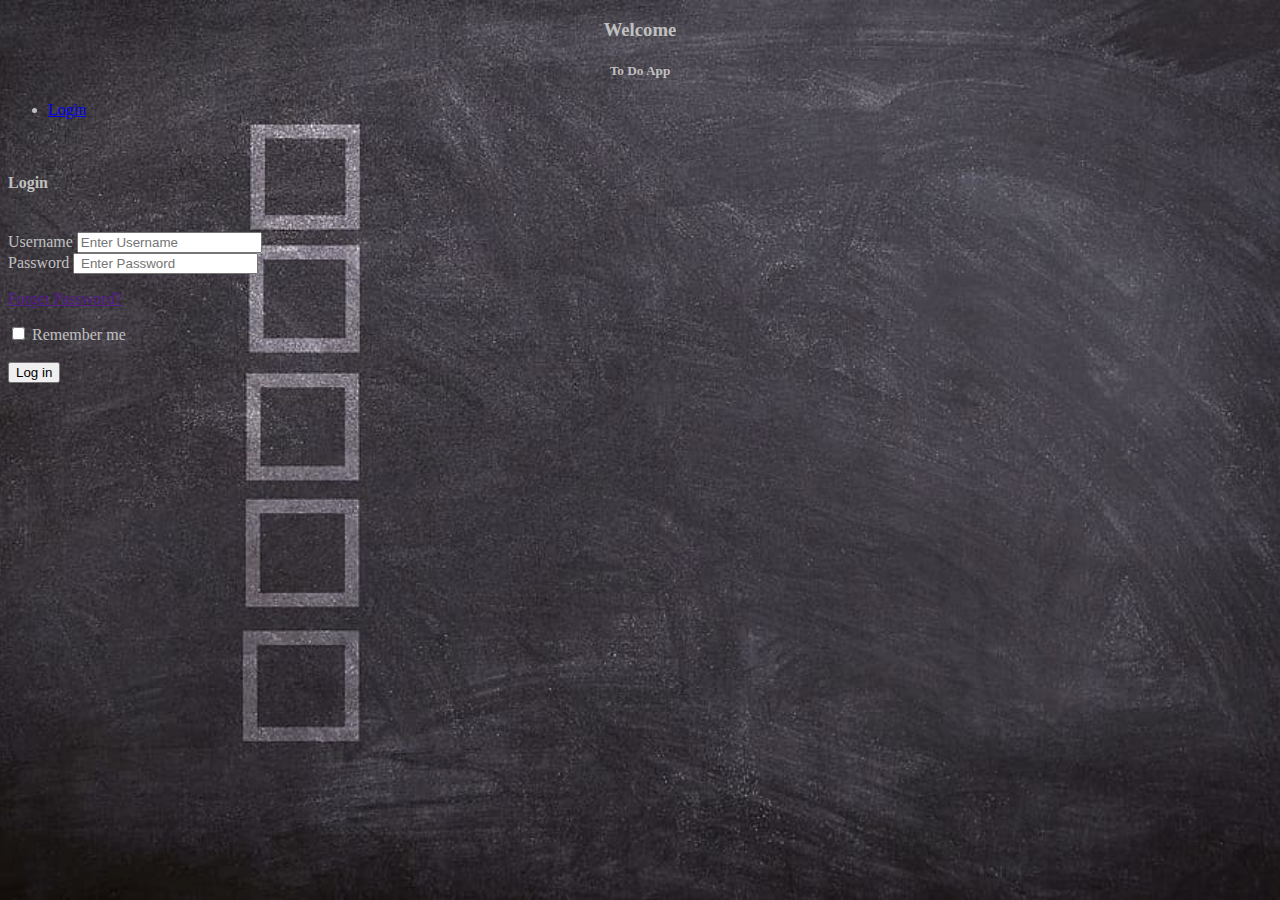
<file: index.html>
<!DOCTYPE html>
<html lang="en">

<head>
    <meta charset="UTF-8">
    <meta http-equiv="X-UA-Compatible" content="IE=edge">
    <meta name="viewport" content="width=device-width, initial-scale=1.0">
    <title>To do App</title>

    <link href="https://cdn.jsdelivr.net/npm/bootstrap@5.3.0-alpha3/dist/css/bootstrap.min.css" rel="stylesheet"
        integrity="sha384-KK94CHFLLe+nY2dmCWGMq91rCGa5gtU4mk92HdvYe+M/SXH301p5ILy+dN9+nJOZ" crossorigin="anonymous">
    <script src="https://cdn.jsdelivr.net/npm/bootstrap@5.3.0-alpha3/dist/js/bootstrap.bundle.min.js"
        integrity="sha384-ENjdO4Dr2bkBIFxQpeoTz1HIcje39Wm4jDKdf19U8gI4ddQ3GYNS7NTKfAdVQSZe"
        crossorigin="anonymous"></script>
    <link rel="stylesheet" href="style.css">
</head>

<body>

    <h3 style="text-align: center;">Welcome </h3>
    <h5 style="text-align: center;">To Do App</h5>

    <ul class="nav nav-pills nav-justified">
        <li class="nav-item">
            <a class="nav-link active" aria-current="page" href="#">Login</a>
        </li>


    </ul>
    <br>
    <h4>Login</h4>
    <br>

    <form name="form1" class="row g-3">
        <div class="col-md-6">
            <label for="inputEmail4" class="form-label">Username</label>
            <input type="text" id="email" onblur="return validateemail()" class="form-control"
                placeholder="Enter Username">
            <span id="err2"></span>

        </div>
        <div class="col-md-6">
            <label for="inputPassword4" class="form-label">Password</label>
            <input type="password" id="password" onblur="return validatepassword()" class="form-control"
                placeholder=" Enter Password ">
            <span id="err3"></span><br>
            <p id="passwordmessage">

            </p>

            <p><a href=>Forget Password?</a></p>
        </div>


        <div class="col-12">
            <div class="form-check">
                <input class="form-check-input" type="checkbox" id="gridCheck">
                <label class="form-check-label" for="gridCheck">
                    Remember me
                </label>
            </div>
        </div>
        <br>
        <div class="col-12">
            <button type="submit" id="login" class="btn btn-primary submit">Log in</button>
        </div>
    </form>



    </form>
    <script src="login_valid.js"></script>
</body>

</html>
</file>
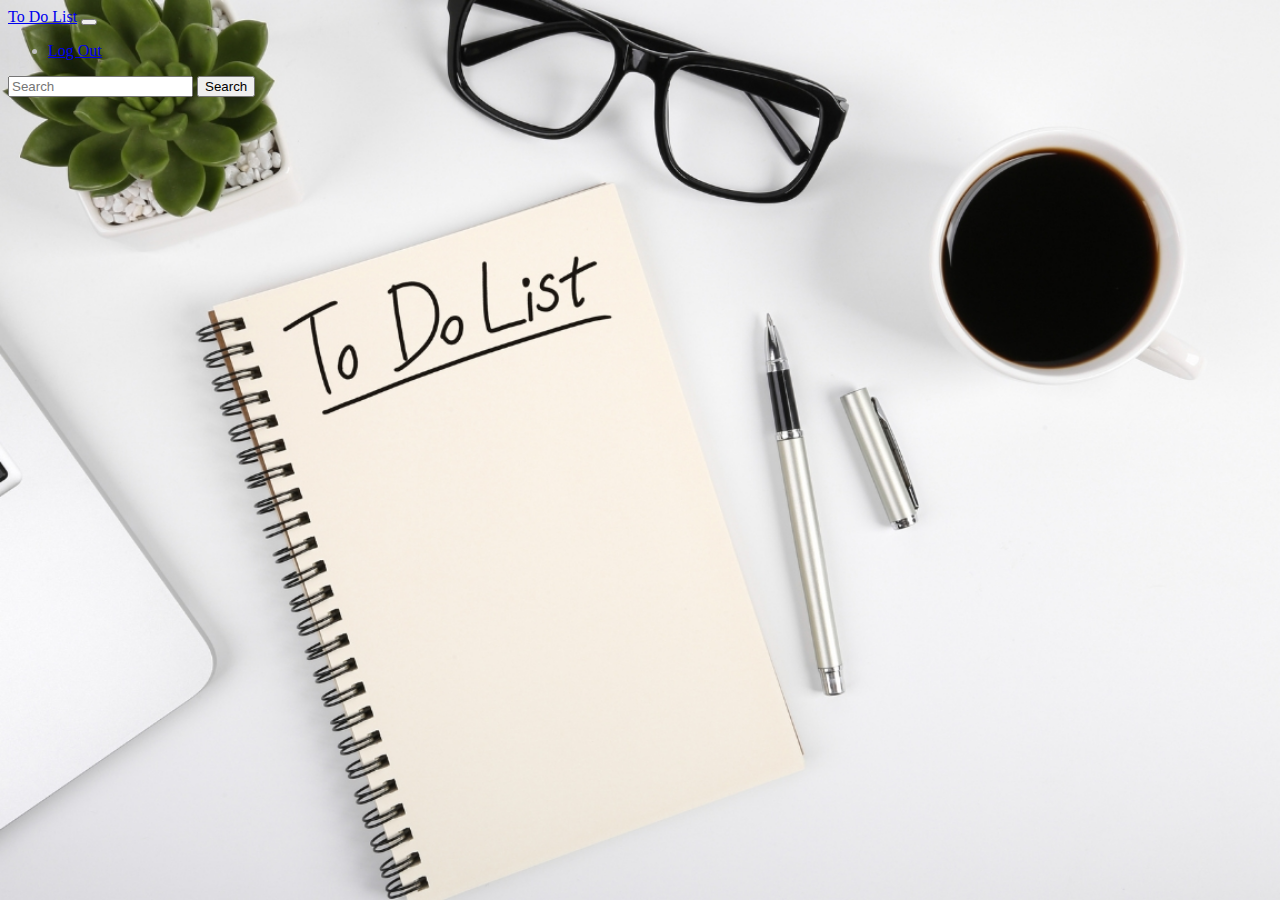
<file: mainPage.html>
<!DOCTYPE html>
<html lang="en">

<head>
    <meta charset="UTF-8">
    <meta http-equiv="X-UA-Compatible" content="IE=edge">
    <meta name="viewport" content="width=device-width, initial-scale=1.0">
    <title>Main Page</title>

    <link href="https://cdn.jsdelivr.net/npm/bootstrap@5.3.0-alpha3/dist/css/bootstrap.min.css" rel="stylesheet"
        integrity="sha384-KK94CHFLLe+nY2dmCWGMq91rCGa5gtU4mk92HdvYe+M/SXH301p5ILy+dN9+nJOZ" crossorigin="anonymous">

    <script src="https://cdn.jsdelivr.net/npm/bootstrap@5.3.0-alpha3/dist/js/bootstrap.bundle.min.js"
        integrity="sha384-ENjdO4Dr2bkBIFxQpeoTz1HIcje39Wm4jDKdf19U8gI4ddQ3GYNS7NTKfAdVQSZe"
        crossorigin="anonymous"></script>

        <link rel="stylesheet" href="style_main.css">
</head>

<body>

    <!--navbar starts-->

    <nav class="navbar navbar-expand-lg bg-primary">
        <div class="container-fluid">
            <a class="navbar-brand" href="to_do_list.html">To Do List</a>
            <button class="navbar-toggler" type="button" data-bs-toggle="collapse"
                data-bs-target="#navbarSupportedContent" aria-controls="navbarSupportedContent" aria-expanded="false"
                aria-label="Toggle navigation">
                <span class="navbar-toggler-icon"></span>
            </button>
            <div class="collapse navbar-collapse" id="navbarSupportedContent">
                <ul class="navbar-nav me-auto mb-2 mb-lg-0">
                    <li class="nav-item">
                        <a class="nav-link active" aria-current="page" href="index.html">Log Out</a>
                    </li>
                </ul>



                <form class="d-flex" role="search">
                    <input class="form-control me-2" type="search" placeholder="Search" aria-label="Search">
                    <button class="btn btn-outline-success" type="submit">Search</button>
                </form>
            </div>
        </div>
    </nav>


</body>

</html>
</file>
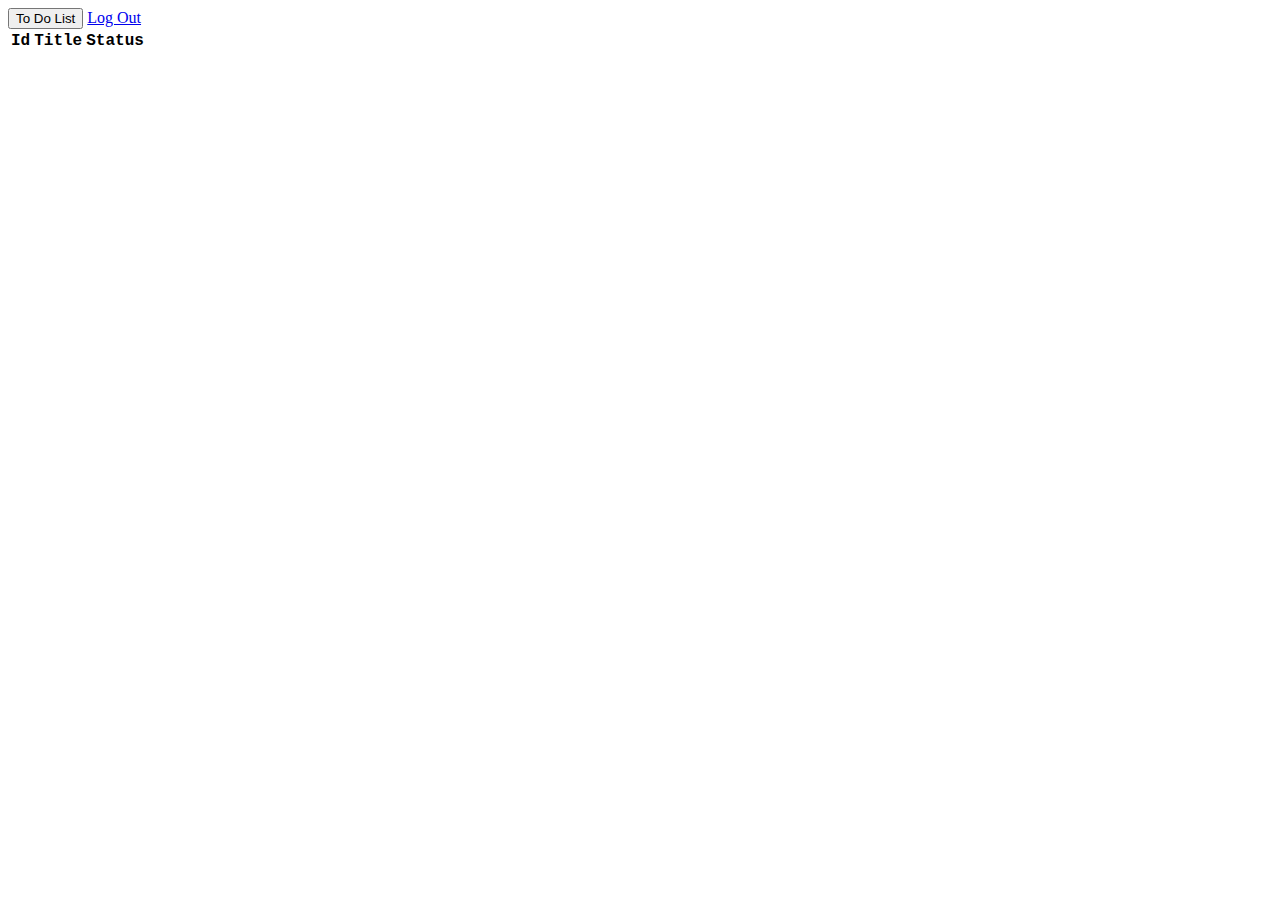
<file: to_do_list.html>
<!DOCTYPE html>
<html lang="en">

<head>
    <meta charset="UTF-8">
    <meta http-equiv="X-UA-Compatible" content="IE=edge">
    <meta name="viewport" content="width=device-width, initial-scale=1.0">
    <title>To Do List</title>
    <link href="https://cdn.jsdelivr.net/npm/bootstrap@5.3.0-alpha3/dist/css/bootstrap.min.css" rel="stylesheet"
        integrity="sha384-KK94CHFLLe+nY2dmCWGMq91rCGa5gtU4mk92HdvYe+M/SXH301p5ILy+dN9+nJOZ" crossorigin="anonymous">
    <script src="https://cdn.jsdelivr.net/npm/bootstrap@5.3.0-alpha3/dist/js/bootstrap.bundle.min.js"
        integrity="sha384-ENjdO4Dr2bkBIFxQpeoTz1HIcje39Wm4jDKdf19U8gI4ddQ3GYNS7NTKfAdVQSZe"
        crossorigin="anonymous"></script>
<link rel="stylesheet" href="style_to_do.css" ></link>
</head>

<body>


    <nav class="navbar bg-body-tertiary">
        <form class="container-fluid justify-content-start">
            <button class="btn btn-outline-success me-2 " type="button">To Do List</button>
            
                <a class="nav-link active" aria-current="page" type="button" href="index.html">Log Out</a>
            
        </form>
    </nav>



    <!--table starts-->



    <div class="container">
    <table class="table table-bordered border-primary">
        <thead class="table-dark">
          <tr>
            <th scope="col">Id</th>
            <th scope="col">Title</th>
            <th scope="col">Status</th>
            
          </tr>
        </thead>
        <tbody id="table_body">
          
         
        </tbody>
      </table>

</div>

  
    <script src="to_do.js"></script>    
</body>

</html>
</file>
<file: style.css>
body {
    background-image: url("images/checklist-chalk-board-list-chalkboard.jpg");
    background-size: cover;
    background-position: center;
    background-attachment: fixed;
    color:silver;
    
}
</file>
<file: style_main.css>
body {
    background-image: url("images/to-do-list.jpg");
    background-size: cover;
    background-position: center;
    background-attachment: fixed;
    color:silver;
    
}
</file>
<file: style_to_do.css>
th{
    text-align: center;
    font-family:'Courier New', Courier, monospace;}
</file>
